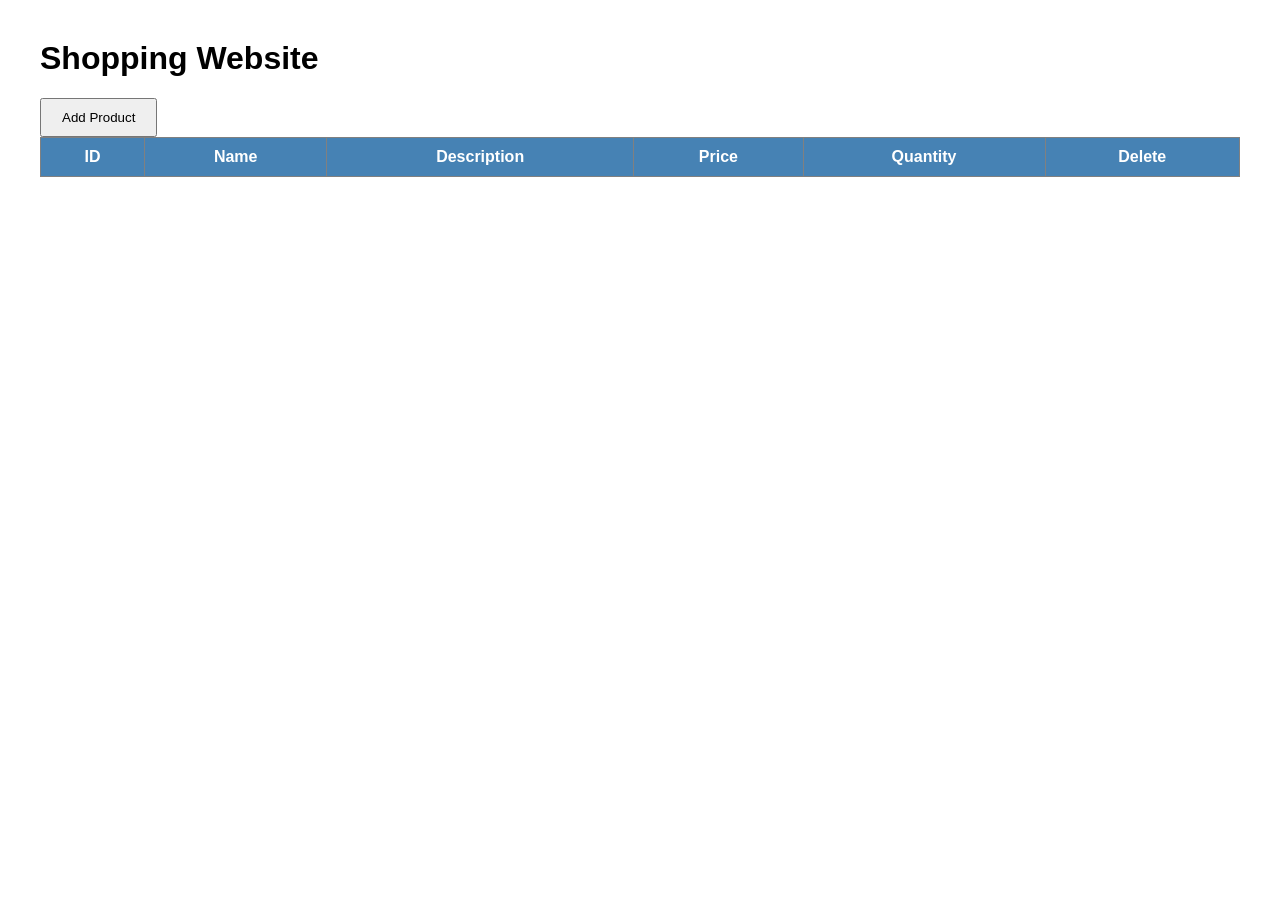
<file: frontend/index.html>
<!DOCTYPE html>
<html>
<head>
    <title>Shopping Website</title>
    <link rel="stylesheet" href="css/style.css">
</head>
<body>

<h1>Shopping Website</h1>

<a href="add-product.html">
    <button>Add Product</button>
</a>

<table border="1">

<thead>

<tr>
    <th>ID</th>
    <th>Name</th>
    <th>Description</th>
    <th>Price</th>
    <th>Quantity</th>
    <th>Delete</th>
</tr>

</thead>

<tbody id="products">

</tbody>

</table>

<script src="js/product.js"></script>

</body>
</html>
</file>
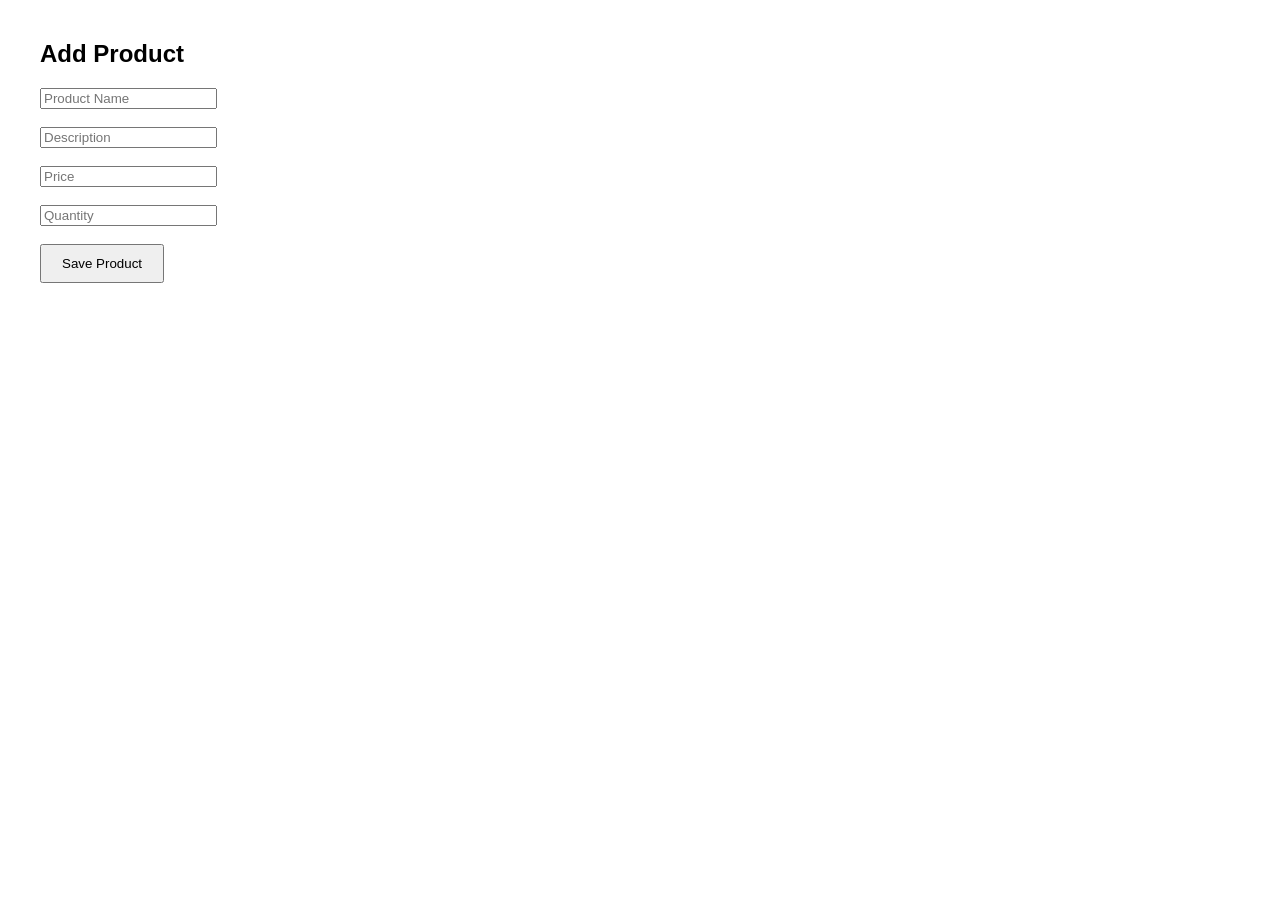
<file: frontend/add-product.html>
<!DOCTYPE html>
<html>
<head>

<title>Add Product</title>

<link rel="stylesheet" href="css/style.css">

</head>

<body>

<h2>Add Product</h2>

<form id="productForm">

<input
type="text"
id="name"
placeholder="Product Name"
required>

<br><br>

<input
type="text"
id="description"
placeholder="Description"
required>

<br><br>

<input
type="number"
id="price"
placeholder="Price"
required>

<br><br>

<input
type="number"
id="quantity"
placeholder="Quantity"
required>

<br><br>

<button type="submit">
Save Product
</button>

</form>

<script src="js/addProduct.js"></script>

</body>
</html>
</file>
<file: frontend/css/style.css>
body{
    font-family: Arial;
    margin:40px;
}

table{
    width:100%;
    border-collapse: collapse;
}

th,td{
    padding:10px;
}

th{
    background:steelblue;
    color:white;
}

button{

padding:10px 20px;

cursor:pointer;

}
</file>
